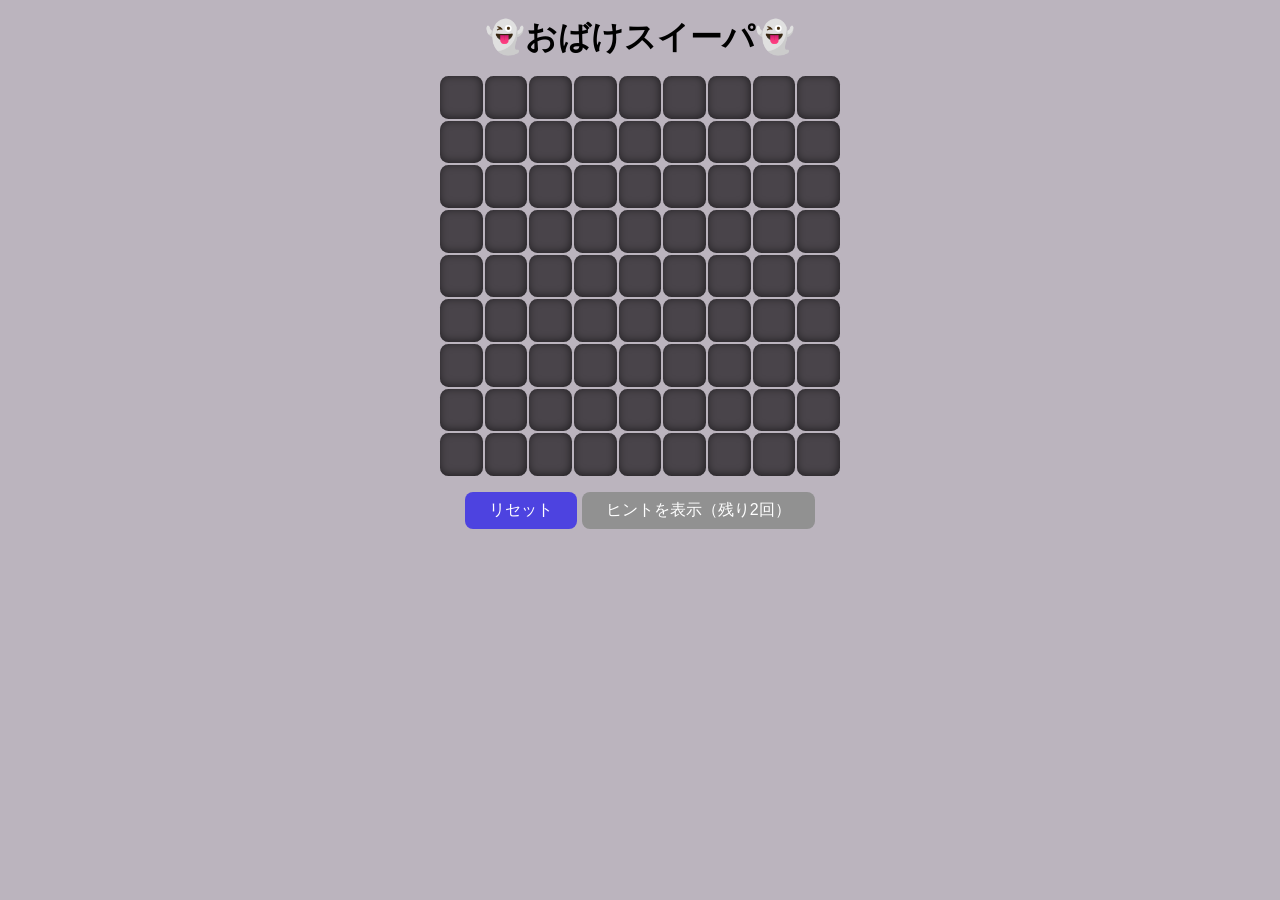
<file: index.html>
<!DOCTYPE html>
<html lang="ja">
<head>
  <meta charset="UTF-8" />
  <meta name="viewport" content="width=device-width, initial-scale=1.0"/>
  <title>👻おばけスイーパ👻</title>
  <link rel="stylesheet" href="./style.css" />
</head>
<body>
  <h1>👻おばけスイーパ👻</h1>
<div id="message"></div>
  <div id="game"></div>
  <button id="reset">リセット</button>
  <button id="hintBtn">ヒントを表示（残り2回）</button>

  <script src="./script.js"></script>
</body>
</html>
</file>
<file: style.css>
body {
  font-family: sans-serif;
  text-align: center;
  margin: 0;
  padding: 0;
  background: #bbb4be;
}

h1 {
  margin: 1rem;
}

#game {
  display: grid;
  grid-template-columns: repeat(9, 1fr); /* マス数変更 */
  width: 90vw;
  max-width: 400px;
  margin: auto;
  gap: 2px;
}

.cell {
  background: #49444a;
  /* border: 1px solid #b6b6b6; */
  aspect-ratio: 1 / 1;
  font-size: 1.5rem;  /* ← 1.5rem → 2rem にすると見やすい */
  user-select: none;
  touch-action: manipulation;
  border-radius: 20%;
  box-shadow: -1px -1px 1cqh #0000008f inset;
}
.cell {
  touch-action: manipulation;
  -webkit-user-select: none;
  user-select: none;
}

.cell.open {
  background: #e9f2bd;
  box-shadow: 2px 2px 3px #a2a27d inset;
}

.cell.flag {
  background: #fc49b4;
  /* box-shadow: -1px -1px 1cqh #fc49b4 inset; */
}

#message {
  margin-top: 1rem;
  font-weight: bold;
  font-size: 1.5em;
  color: #c70017;
}

/* リセット */
#reset,#hintBtn {
  margin-top: 1rem;
  padding: 0.5rem 1.5rem;
  font-size: 1rem;
  background-color: #4d43e0;
  color: white;
  border: none;
  border-radius: 8px;
  cursor: pointer;

}
#hintBtn {
  background-color: #919191;
}

#reset:hover {
  background-color: #9e29a0;
}

/* クリア時 */
#message {
  position: fixed;
  top: 30%;
  left:50%;
  transform: translate(-50%, -50%);
  font-size: 2rem;
  color: #fff;
  background: linear-gradient(45deg, #ff00cc, #3333ff);
  padding: 3rem 1rem;
  border-radius: 20px;
  box-shadow: 0 0 30px rgba(255, 255, 255, 0.7);
  text-align: center;
  opacity: 0;
  z-index: 9999;
  pointer-events: none;
  animation: none;
  width: 80%;
}
@media screen and (min-width: 768px){
  #message {
    max-width: 500px;
  }
}

@keyframes popup {
  0% {
    transform: translate(-50%, -50%) scale(0.6);
    opacity: 0;
  }
  50% {
    transform: translate(-50%, -50%) scale(1.2);
    opacity: 1;
  }
  100% {
    transform: translate(-50%, -50%) scale(1);
    opacity: 1;
  }
}

/* ゲームオーバー */
.message-success {
  color: #e91e63;
  background: #fff3f7;
}

.message-fail {
  color: #444;
  background: #f70000;
}

/* ヒント */
.cell.hint {
  position: relative;
}

.cell.hint::after {
  content: "";
  position: absolute;
  top: 50%;
  left: 50%;
  width: 20px;
  height: 20px;
  border: 5px solid rgb(255, 62, 62);
  border-radius: 50%;
  transform: translate(-50%, -50%);
  pointer-events: none;
  animation: pulse 1.5s infinite;
}
</file>
